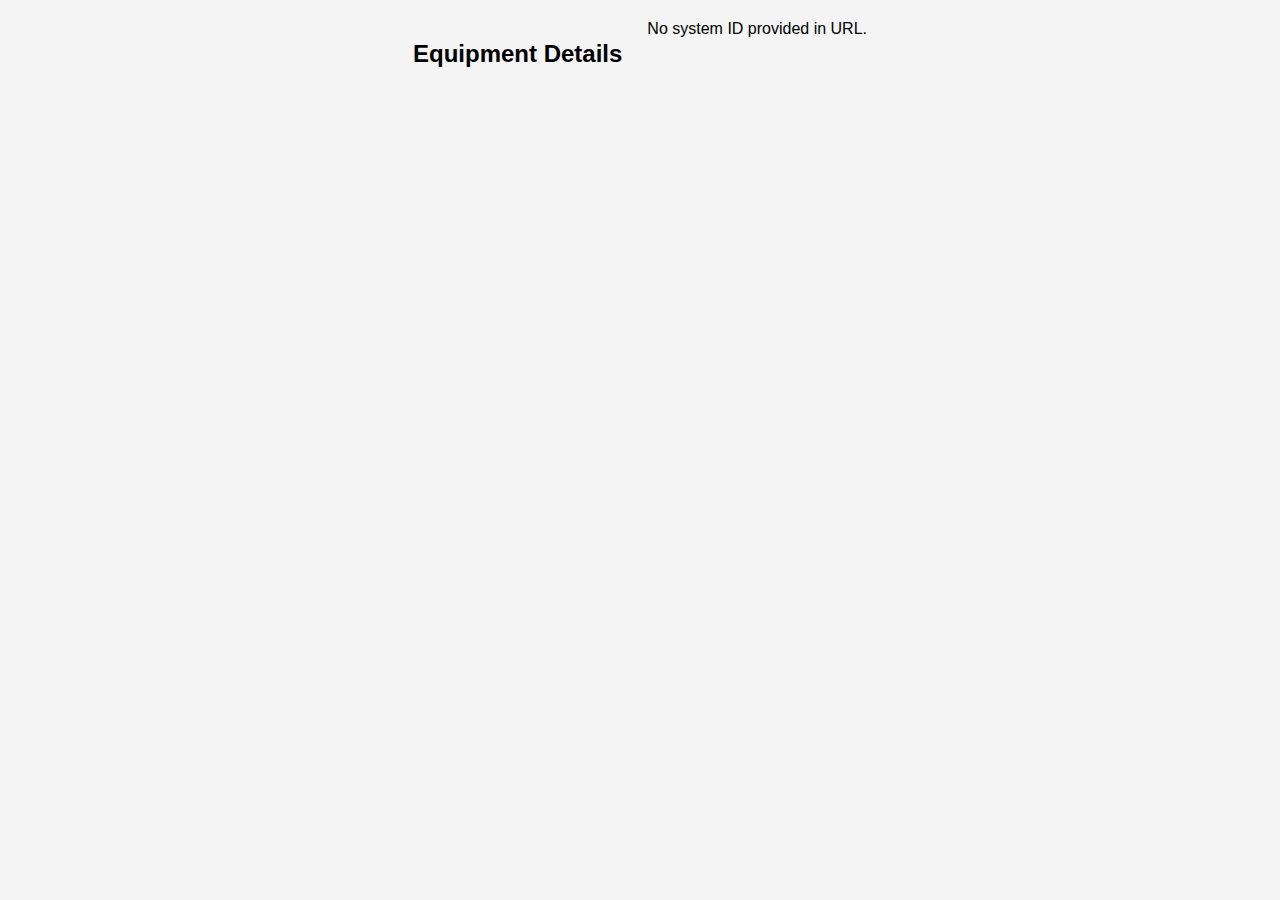
<file: system.html>
<!DOCTYPE html>
<html lang="en">
  <head>
    <meta charset="UTF-8" />
    <meta name="viewport" content="width=device-width, initial-scale=1.0" />
    <title>Equipment Details</title>
    <link rel="stylesheet" href="style.css" />
  </head>
  <body>
    <div class="container">
      <h2>Equipment Details</h2>
      <div id="system-details">Loading...</div>
    </div>

    <script>
      // Helper to get ?id=SYS001 from URL
      function getSystemIdFromUrl() {
        const params = new URLSearchParams(window.location.search);
        return params.get("id"); // e.g., "SYS001"
      }

      async function loadSystemData() {
        const systemId = getSystemIdFromUrl();
        if (!systemId) {
          document.getElementById("system-details").innerHTML =
            "No system ID provided in URL.";
          return;
        }

        try {
          // Load JSON data
          const response = await fetch(
            "https://harshgit-coder.github.io/qr-project/data.json"
          );
          const data = await response.json();

          // Find the system by ID
          // Find the equipment by ID instead of "System ID"
          const system = data.find((item) => String(item.sl_no) === systemId);


          if (!system) {
            document.getElementById("system-details").innerHTML =
              "System not found!";
            return;
          }

          // Display system details
          const detailsHtml = `
  <table>
    <tr><th>Equipment ID</th><td>${system.sl_no}</td></tr>
    <tr><th>Make & Model</th><td>${system.make_model}</td></tr>
    <tr><th>Year of Mfg</th><td>${system.year_of_manufacturing}</td></tr>
    <tr><th>Third Party Agency</th><td>${system.third_party_inspection_agency}</td></tr>
    <tr><th>TPI Validity</th><td>${system.tpi_validity}</td></tr>
    <tr><th>Inspection Frequency</th><td>${system.internal_inspection_frequency}</td></tr>
    <tr><th>Safe Working Load</th><td>${system.safe_working_load}</td></tr>
    <tr><th>Location</th><td>${system.location_city}</td></tr>
    <tr><th>Project Name</th><td>${system.project_name}</td></tr>
    <tr><th>Ownership</th><td>${system.ownership}</td></tr>
    <tr><th>Condition</th><td>${system.physical_condition}</td></tr>
  </table>
`;


          document.getElementById("system-details").innerHTML = detailsHtml;
        } catch (err) {
          console.error(err);
          document.getElementById("system-details").innerHTML =
            "Error loading system data.";
        }
      }

      loadSystemData();
    </script>
  </body>
</html>
</file>
<file: style.css>
body {
  font-family: Arial, sans-serif;
  background-color: #f4f4f4;
  margin: 0;
  padding: 20px;
}

#content {
  max-width: 900px;
  margin: auto;
}

/* HEADER */
.header {
  text-align: center;
  margin-bottom: 30px;
}

.main-title {
  margin: 0;
  font-size: 26px;
}

.sub-title {
  margin: 8px 0 14px;
  font-size: 15px;
  font-weight: normal;
}

/* BUTTON */
button {
  padding: 10px 20px;
  font-size: 14px;
  border-radius: 6px;
  border: none;
  background: #007bff;
  color: white;
  cursor: pointer;
}

button:hover {
  background: #0056b3;
}

/* QR GRID */
.container {
  display: flex;
  flex-wrap: wrap;
  justify-content: center;
  gap: 25px;
}

/* QR CARD */
.qr-box {
  text-align: center;
  page-break-inside: avoid;
  break-inside: avoid;
}

.qr-label {
  font-weight: bold;
  margin-bottom: 6px;
}

/* PRINT / PDF */
@media print {
  body {
    background: #fff;
  }
}


/* SYSTEM DETAILS TABLE */
#system-details table {
  width: 100%;
  border-collapse: collapse;
  margin-top: 20px;
  background: #fff;
  box-shadow: 0 2px 5px rgba(0,0,0,0.1);
}

#system-details th,
#system-details td {
  padding: 10px 12px;
  border: 1px solid #ddd;
  text-align: left;
}

#system-details th {
  background-color: #007bff;
  color: white;
  width: 35%;
}

#system-details tr:nth-child(even) {
  background-color: #f9f9f9;
}
body {
  font-family: Arial, sans-serif;
  background-color: #f4f4f4;
  margin: 0;
  padding: 20px;
}

#content {
  max-width: 900px;
  margin: auto;
}

/* HEADER */
.header {
  text-align: center;
  margin-bottom: 30px;
}

.main-title {
  margin: 0;
  font-size: 26px;
}

.sub-title {
  margin: 8px 0 14px;
  font-size: 15px;
  font-weight: normal;
}

/* BUTTON */
button {
  padding: 10px 20px;
  font-size: 14px;
  border-radius: 6px;
  border: none;
  background: #007bff;
  color: white;
  cursor: pointer;
}

button:hover {
  background: #0056b3;
}

/* QR GRID */
.container {
  display: flex;
  flex-wrap: wrap;
  justify-content: center;
  gap: 25px;
}

/* QR CARD */
.qr-box {
  text-align: center;
  page-break-inside: avoid;
  break-inside: avoid;
}

.qr-label {
  font-weight: bold;
  margin-bottom: 6px;
}

/* PRINT / PDF */
@media print {
  body {
    background: #fff;
  }
}


/* SYSTEM DETAILS TABLE */
#system-details table {
  width: 100%;
  border-collapse: collapse;
  margin-top: 20px;
  background: #fff;
  box-shadow: 0 2px 5px rgba(0,0,0,0.1);
}

#system-details th,
#system-details td {
  padding: 10px 12px;
  border: 1px solid #ddd;
  text-align: left;
}

#system-details th {
  background-color: #007bff;
  color: white;
  width: 35%;
}

#system-details tr:nth-child(even) {
  background-color: #f9f9f9;
}
</file>
